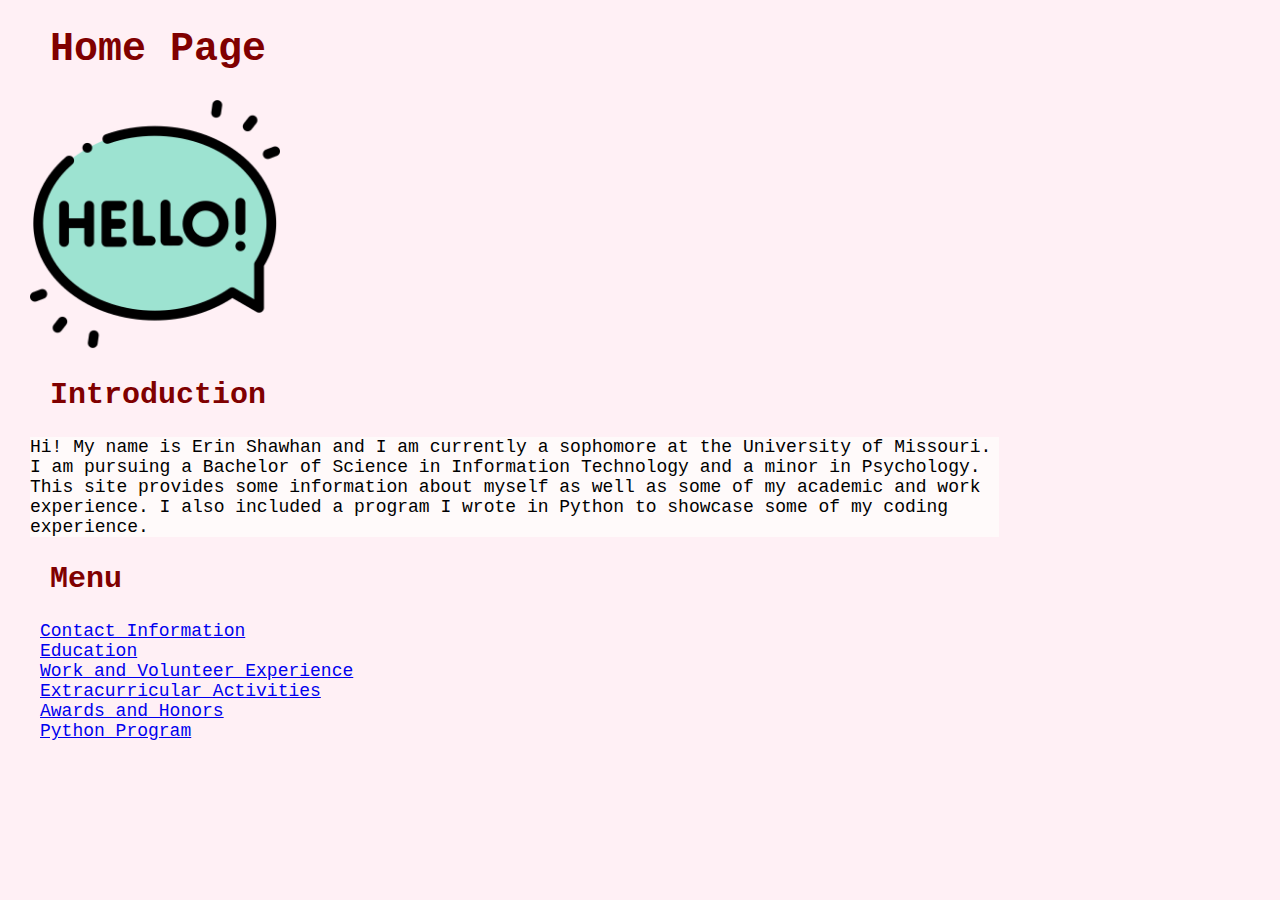
<file: index.html>
<!DOCTYPE html>
<html>
    <head>
        <link rel="stylesheet" href="mystyle.css">
        <meta charset="utf-8">
        <meta name="viewport" content="width=device-width, intitial-scale=1">
        <title>Home Page</title>
    </head>
    <body>
        <h1 class="header">Home Page</h1>
        <img src="hello.png"
            width="250"
            height="250"/>
        <h2 class="header">Introduction</h2>
        <p>Hi! My name is Erin Shawhan and I am currently a sophomore at the
            University of Missouri. I am pursuing a Bachelor of Science in
            Information Technology and a minor in Psychology. This site
            provides some information about myself as well as some of my
            academic and work experience. I also included a program I wrote
            in Python to showcase some of my coding experience.
        </p>
        <h2 class="header">Menu</h2>
        <p class="menu">
            <a href="contact.html">Contact Information</a><br> 
            <a href="education.html">Education</a><br>
            <a href="experience.html">Work and Volunteer Experience</a><br>
            <a href="activities.html">Extracurricular Activities</a><br>
            <a href="awards.html">Awards and Honors</a><br>
            <a href="cylinder_coatings_estimator.py">Python Program</a>
        </p>
    </body>
</html>
</file>
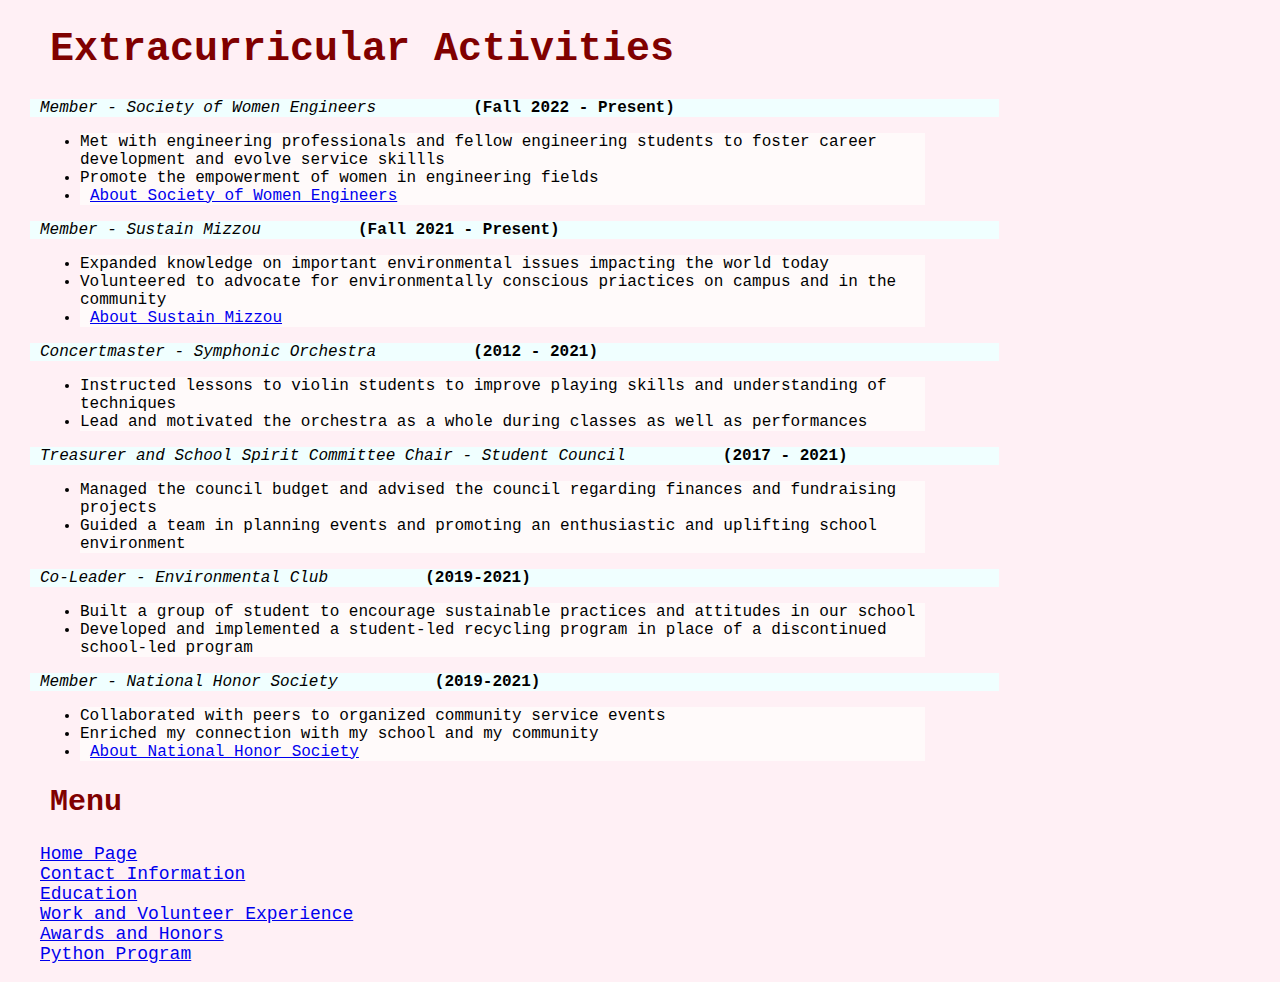
<file: activities.html>
<!DOCTYPE html>
<html>
    <head>
        <link rel="stylesheet" href="mystyle.css">
        <meta charset="utf-8">
        <meta name="viewport" content="width=device-width, intitial-scale=1">
        <title>Activities</title>
    </head>
    <body>
        <h1 class="header">Extracurricular Activities</h1>
        <p>
            <div class="list-title"><i>Member - Society of Women Engineers</i> <b>(Fall 2022 - Present)</b></div>
            <ul>
                <li>Met with engineering professionals and fellow engineering students to foster career development
                    and evolve service skillls
                </li>
                <li>Promote the empowerment of women in engineering fields</li>
                <li><a href="https://swe.org/about-swe/" target="_blank">About Society of Women Engineers</a></li>
            </ul>
            <div class="list-title"><i>Member - Sustain Mizzou</i> <b>(Fall 2021 - Present)</b></div>
            <ul>
                <li>Expanded knowledge on important environmental issues impacting the
                    world today
                </li>
                <li>Volunteered to advocate for environmentally conscious priactices on 
                    campus and in the community
                </li>
                <li><a href="https://sustainability.missouri.edu/" target="_blank">About Sustain Mizzou</a></li>
            </ul>
            <div class="list-title"><i>Concertmaster - Symphonic Orchestra</i> <b>(2012 - 2021)</b></div>
            <ul>
                <li>Instructed lessons to violin students to improve playing skills and
                    understanding of techniques
                </li>
                <li>Lead and motivated the orchestra as a whole during classes as well as 
                    performances
                </li>
            </ul>
            <div class="list-title"><i>Treasurer and School Spirit Committee Chair - Student Council</i> <b>(2017 - 2021)</b></div>
            <ul>
                <li>Managed the council budget and advised the council regarding finances 
                    and fundraising projects
                </li>
                <li>Guided a team in planning events and promoting an enthusiastic and 
                    uplifting school environment
                </li>
            </ul>
            <div class="list-title"><i>Co-Leader - Environmental Club</i> <b>(2019-2021)</b></div>
            <ul>
                <li>Built a group of student to encourage sustainable practices and attitudes
                    in our school
                </li>
                <li>Developed and implemented a student-led recycling program in place of a 
                    discontinued school-led program
                </li>
            </ul>
            <div class="list-title"><i>Member - National Honor Society</i> <b>(2019-2021)</b></div>
            <ul>
                <li>Collaborated with peers to organized community service events</li>
                <li>Enriched my connection with my school and my community</li>
                <li><a href="https://www.nhs.us/about/" target="_blank">About National Honor Society</a></li>
            </ul>
        </p>
        <h2 class="header">Menu</h2>
        <p class="menu">
            <a href="index.html">Home Page</a><br>
            <a href="contact.html">Contact Information</a><br> 
            <a href="education.html">Education</a><br>
            <a href="experience.html">Work and Volunteer Experience</a><br>
            <a href="awards.html">Awards and Honors</a><br>
            <a href="cylinder_coatings_estimator.py">Python Program</a>
        </p>
    </body>
</html>
</file>
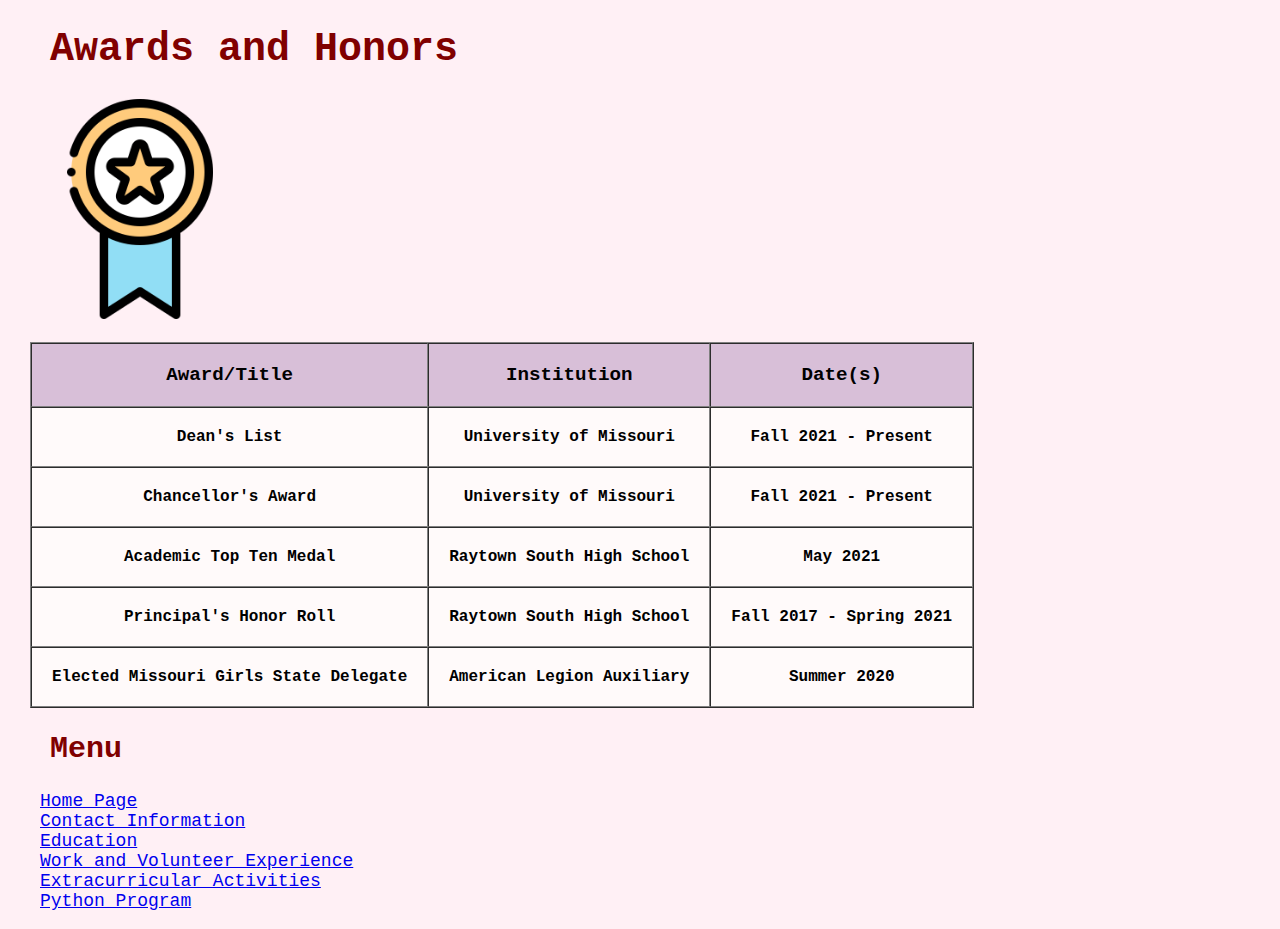
<file: awards.html>
<!DOCTYPE html>
<html>
    <head>
        <link rel="stylesheet" href="mystyle.css">
        <meta charset="utf-8">
        <meta name="viewport" content="width=device-width, intitial-scale=1">
        <title>Awards</title>
    </head>
    <h1 class="header">Awards and Honors</h1>
    <img src="medal.png"
        width=220px
        height=220px/>
    <br><br>
    <table border="1" cellpadding="20" cellspacing="0">
        <thead>
            <tr>
                <th scope="col">Award/Title</th>
                <th scope="col">Institution</th>
                <th scope="col">Date(s)</th>
            </tr>
        </thead>
        <tbody>
            <tr>
                <th>Dean's List</th>
                <th>University of Missouri</th>
                <th>Fall 2021 - Present</th>
            </tr>
            <tr>
                <th>Chancellor's Award</th>
                <th>University of Missouri</th>
                <th>Fall 2021 - Present</th>
            </tr>
            <tr>
                <th>Academic Top Ten Medal</th>
                <th>Raytown South High School</th>
                <th>May 2021</th>
            </tr>
            <tr>
                <th>Principal's Honor Roll</th>
                <th>Raytown South High School</th>
                <th>Fall 2017 - Spring 2021</th>
            </tr>
            <tr>
                <th>Elected Missouri Girls State Delegate</th>
                <th>American Legion Auxiliary</th>
                <th>Summer 2020</th>
            </tr>
        </tbody>
    </table>
    <h2 class="header">Menu</h2>
    <p class="menu">
        <a href="index.html">Home Page</a><br>
        <a href="contact.html">Contact Information</a><br> 
        <a href="education.html">Education</a><br>
        <a href="experience.html">Work and Volunteer Experience</a><br>
        <a href="activities.html">Extracurricular Activities</a><br>
        <a href="cylinder_coatings_estimator.py">Python Program</a>
    </p>
</html>
</file>
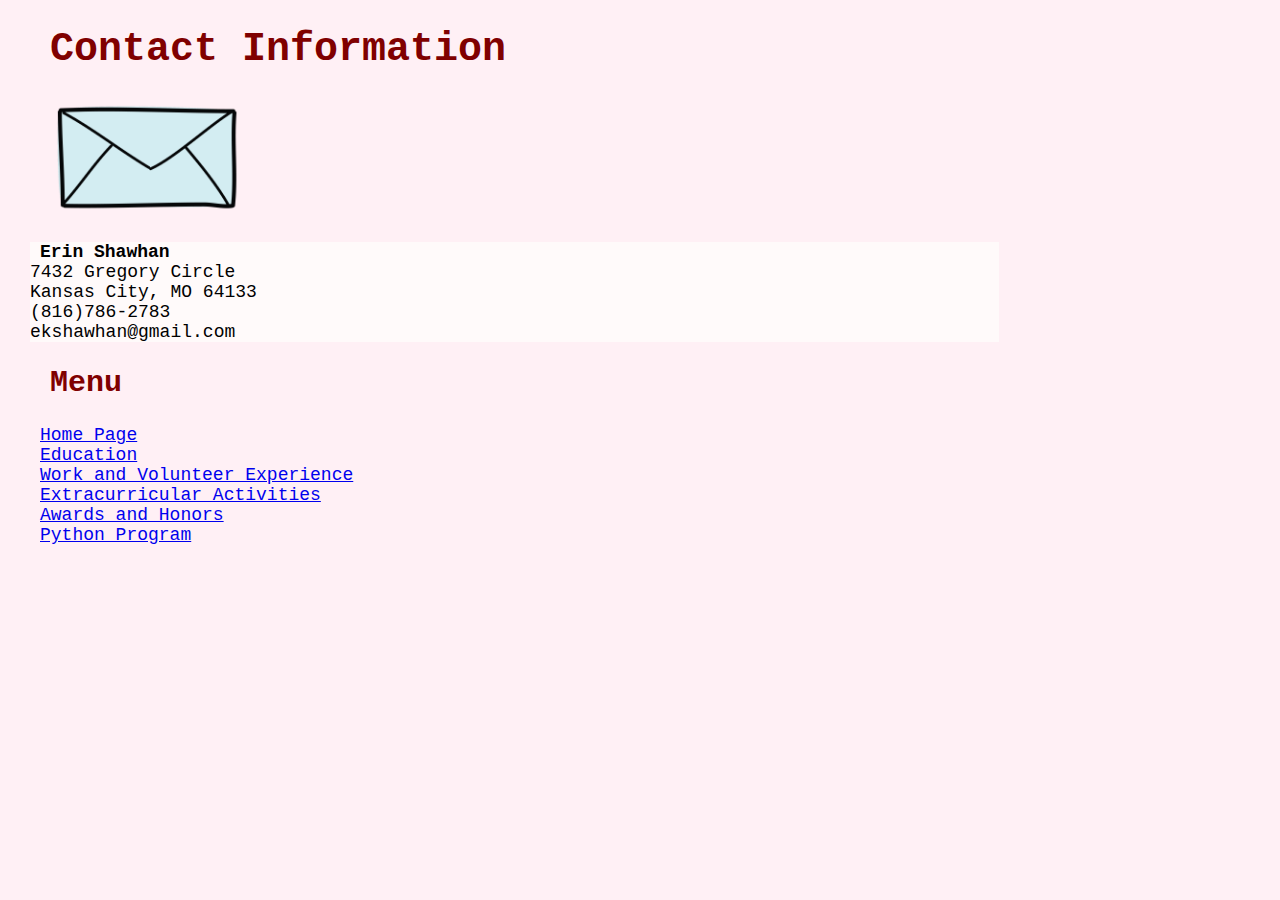
<file: contact.html>
<!DOCTYPE html>
<html>
    <head>
        <link rel="stylesheet" href="mystyle.css">
        <meta charset="utf-8">
        <meta name="viewport" content="width=device-width, intitial-scale=1">
        <title>Contact</title>
    </head>
    <body>
        <h1 class="header">Contact Information</h1>
        <img src="envelope.png"
            width=240px
            height=120px/>
        <p>
            <b>Erin Shawhan</b><br>
            7432 Gregory Circle<br>
            Kansas City, MO 64133<br>
            (816)786-2783<br>
            ekshawhan@gmail.com<br>
        </p>
        <h2 class="header">Menu</h2>
        <p class="menu">
            <a href="index.html">Home Page</a><br>
            <a href="education.html">Education</a><br>
            <a href="experience.html">Work and Volunteer Experience</a><br>
            <a href="activities.html">Extracurricular Activities</a><br>
            <a href="awards.html">Awards and Honors</a><br>
            <a href="cylinder_coatings_estimator.py">Python Program</a>
        </p>
    </body>
</html>
</file>
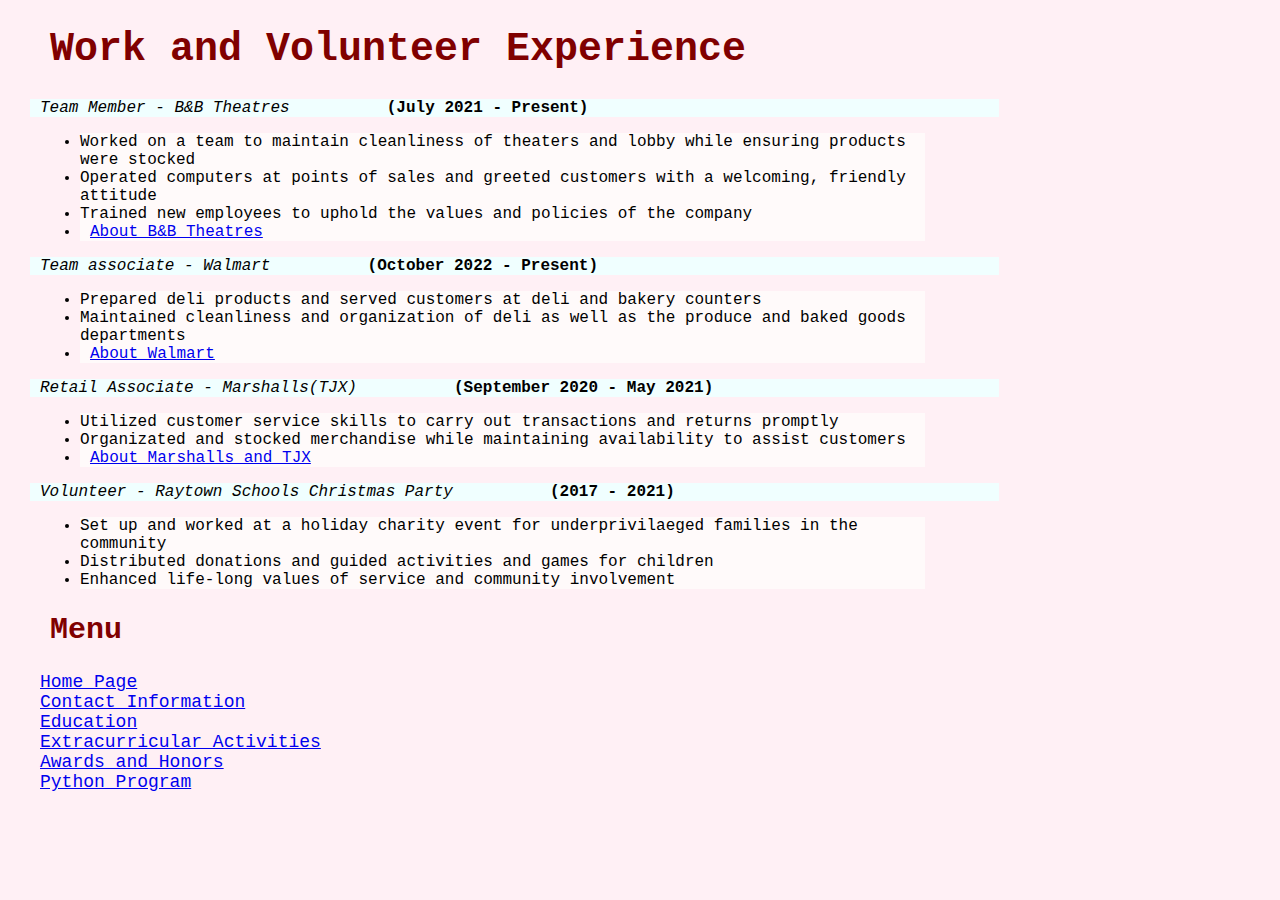
<file: experience.html>
<!DOCTYPE html>
<html>
    <head>
        <link rel="stylesheet" href="mystyle.css">
        <meta charset="utf-8">
        <meta name="viewport" content="width=device-width, intitial-scale=1">
        <title>Experience</title>
    </head>
    <body>
        <h1 class="header">Work and Volunteer Experience</h1>
        <p>
            <div class="list-title"><i>Team Member - B&B Theatres</i> <b>(July 2021 - Present)</b></div>
            <ul>
                <li>Worked on a team to maintain cleanliness of theaters and lobby
                    while ensuring products were stocked
                </li>
                <li>Operated computers at points of sales and greeted customers with
                    a welcoming, friendly attitude
                </li>
                <li>Trained new employees to uphold the values and policies of the
                    company
                </li>
                <li><a href="https://www.bbtheatres.com/about/" target = "_blank">About B&B Theatres</a></li>
            </ul>
            <div class="list-title"><i>Team associate - Walmart</i> <b>(October 2022 - Present)</b></div>
            <ul>
                <li>Prepared deli products and served customers at deli and bakery
                    counters
                </li>
                <li>Maintained cleanliness and organization of deli as well as the
                    produce and baked goods departments
                </li>
                <li><a href="https://corporate.walmart.com/about" target="_blank">About Walmart</a></li>
            </ul>
            <div class="list-title"><i>Retail Associate - Marshalls(TJX)</i> <b>(September 2020 - May 2021)</b></div>
            <ul>
                <li>Utilized customer service skills to carry out transactions and
                    returns promptly
                </li>
                <li>Organizated and stocked merchandise while maintaining availability
                    to assist customers
                </li>
                <li><a href="https://www.tjx.com/company" target="_blank">About Marshalls and TJX</a></li>
            </ul>
            <div class="list-title"><i>Volunteer - Raytown Schools Christmas Party</i> <b>(2017 - 2021)</b></div>
            <ul>
                <li>Set up and worked at a holiday charity event for underprivilaeged
                    families in the community
                </li>
                <li>Distributed donations and guided activities and games for children</li>
                <li>Enhanced life-long values of service and community involvement</li>
            </ul>
        </p>
        <h2 class="header">Menu</h2>
        <p class="menu">
            <a href="index.html">Home Page</a><br>
            <a href="contact.html">Contact Information</a><br> 
            <a href="education.html">Education</a><br>
            <a href="activities.html">Extracurricular Activities</a><br>
            <a href="awards.html">Awards and Honors</a><br>
            <a href="cylinder_coatings_estimator.py">Python Program</a>
        </p>
    </body>
</html>
</file>
<file: mystyle.css>
body {
    background-color: lavenderblush;
}

h1 {
    font-size: 40px;
}

h2 {
    font-size: 30px;
}

.header {
    color: maroon;
    margin-left: 30px;
}

* {
    font-family: 'Courier New', Courier, monospace;
    margin-left: 10px;
    margin-right: 8%;
}

p {
    font-size: large;
}

table, p, li{
    background-color: snow;
}

.list-title {
    background-color: azure;
}

thead {
    font-size: larger;
    background-color: thistle;
}

.menu {
    background-color: lavenderblush;
}
</file>
